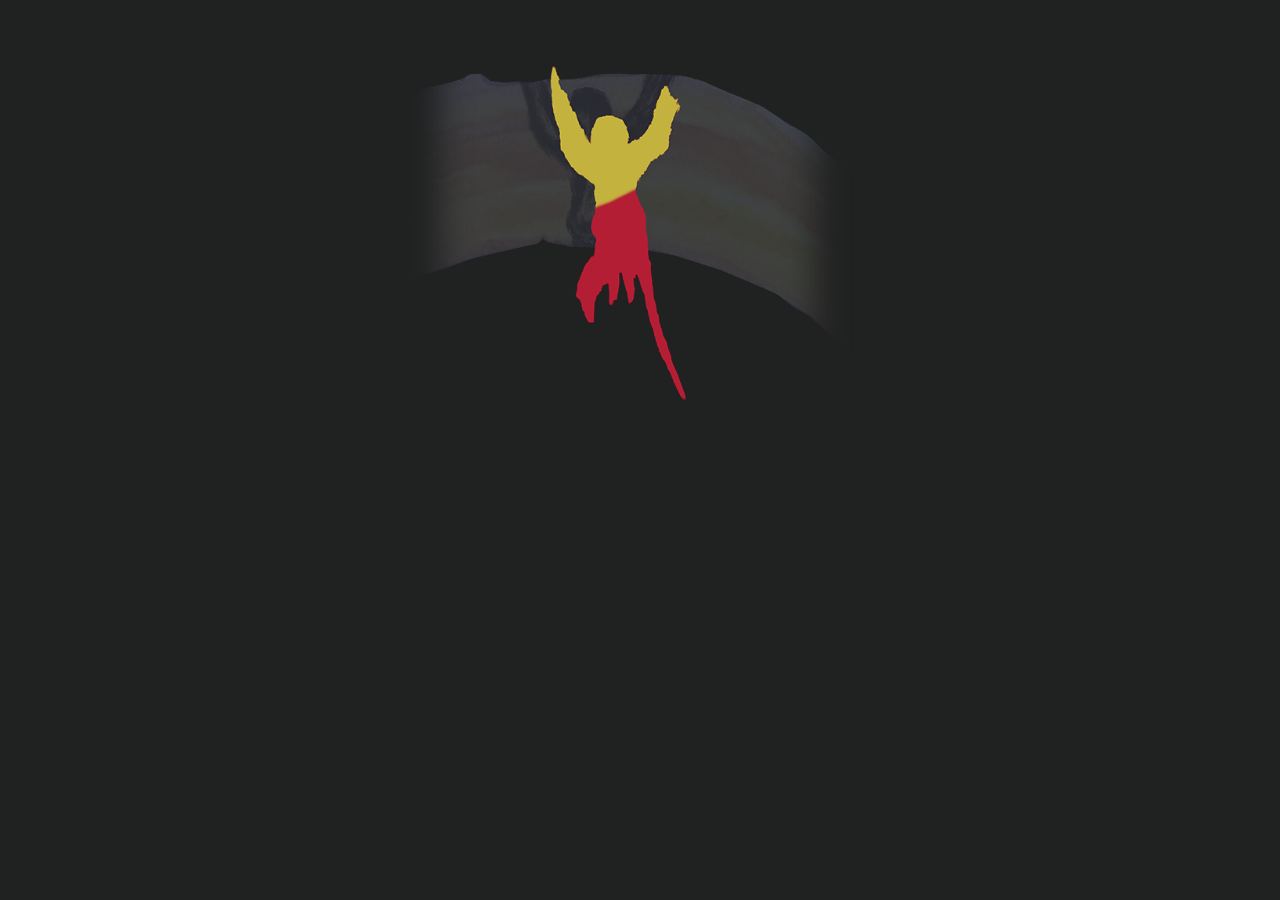
<file: index.html>
<!DOCTYPE html>
<html lang="en">
<head>
    <meta charset="UTF-8">
    <meta name="viewport" content="width=device-width, initial-scale=1.0">
    <title>MightyP</title>
<!--Link to stylesheet-->
    <link rel="stylesheet" href="style.css">
</head>

<body>
 <header class="main-header">
    
    
    <a href="index.html" class="logo-link">
    <div class="logo-trigger" onmouseover="showMenu()">
        <img src="images/logo.png" alt="Logo" class="main-logo">
    </div>
</a>

    <div id="mySocialLinks" class="social-links hidden-element">
        <a href="https://www.instagram.com/__mightyp__" target="_blank">
            <img src="images/insta.png" alt="Instagram">
        </a>
        <a href="https://www.facebook.com/p/Mighty-P-61566129863590/" target="_blank">
            <img src="images/face.png" alt="Sosiale medier">
        </a>
    </div>

    

  <nav id="myMenu" class="hidden-menu">
    <a href="videos.html" class="menu-item">
        <img src="images/videos.png" alt="videos">
    </a>
    
    <a href="sound.html" class="menu-item">
        <img src="images/sound.png" alt="sound">
    </a>
    
    <a href="images-page.html" class="menu-item">
        <img src="images/images.png" alt="images">
    </a>
    
    <a href="stories.html" class="menu-item">
        <img src="images/stories.png" alt="stories">
    </a>
</nav>



</header>


  



<!--Link to javascript-->
<script src="script.js"></script>   
</body>
</html>
</file>
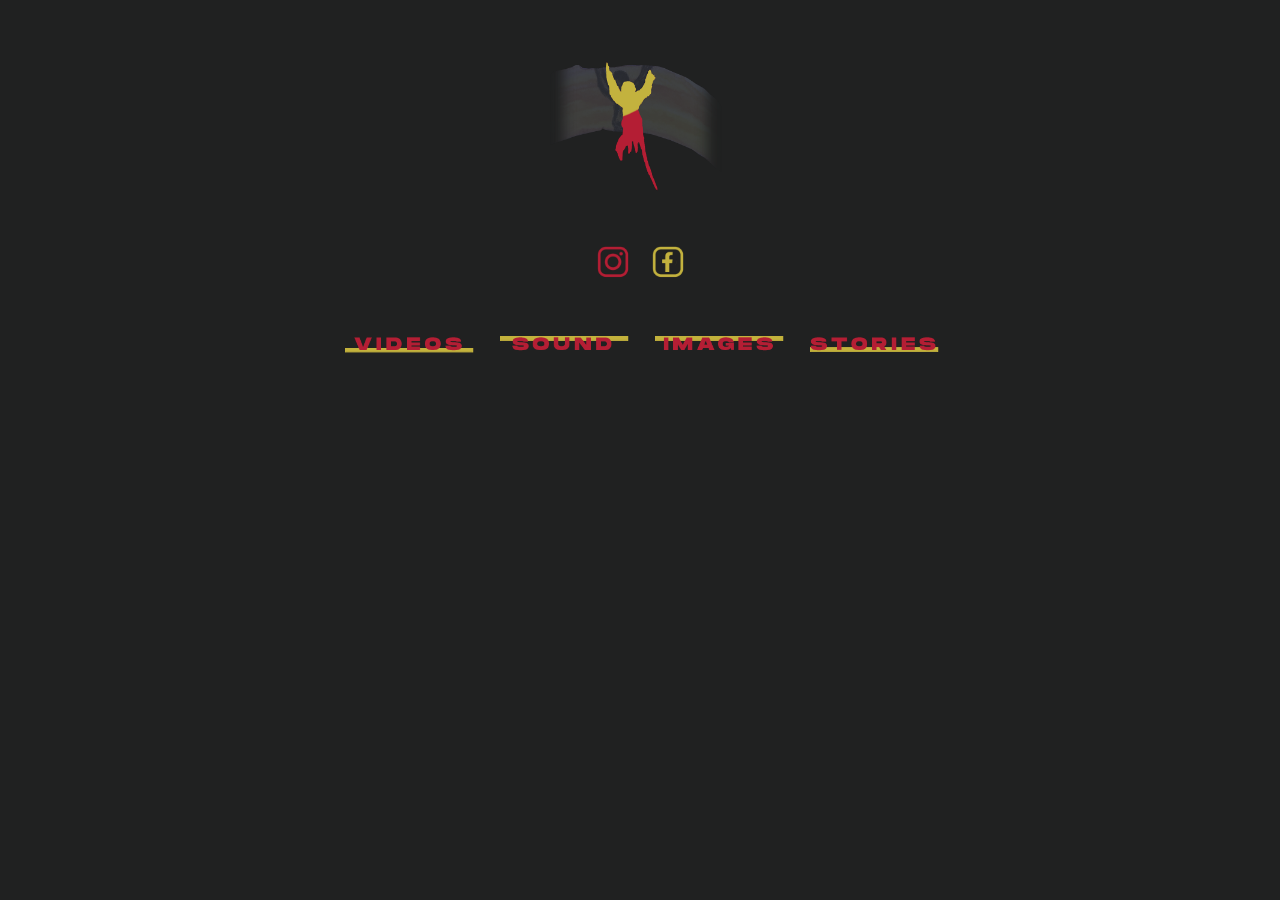
<file: stories.html>
<!DOCTYPE html>
<html lang="en">
<head>
    <meta charset="UTF-8">
    <meta name="viewport" content="width=device-width, initial-scale=1.0">
    <title>MightyP | Portfolio</title>
    <link rel="stylesheet" href="stylestories.css">
</head>
<body>

    <header class="main-header">
        <a href="index.html" class="logo-link">
            <img src="images/logo.png" alt="MightyP Logo" class="main-logo">
        </a>

        <div class="social-links">
            <a href="https://instagram.com/__mightyp__" target="_blank"><img src="images/insta.png" alt="Instagram"></a>
            <a href="https://facebook.com/p/Mighty-P-61566129863590/" target="_blank"><img src="images/face.png" alt="Facebook"></a>
        </div>

        <nav class="main-nav">
            <a href="videos.html" class="menu-item"><img src="images/videos.png" alt="Videos"></a>
            <a href="sounds.html" class="menu-item"><img src="images/sound.png" alt="Sounds"></a>
            <a href="images-page.html" class="menu-item"><img src="images/images.png" alt="Images"></a>
            <a href="stories.html" class="menu-item"><img src="images/stories.png" alt="Stories"></a>
        </nav>
    </header>


    <script src="scriptsounds.js"></script>
</body>
</html>
</file>
<file: style.css>
body {
    background-color: rgb(32, 33, 33);
}

.main-header {
    display: flex;
    flex-direction: column;
    align-items: center;
    gap: 15px;
}

.main-logo {
    width: 470px; 
    height: auto;
    cursor: pointer;
}

/* MENY STYLING */
.hidden-menu {
    display: flex;
    gap: 15px;
    opacity: 0;
    visibility: hidden;
    transition: all 0.6s ease-out;
    transform: translateY(-10px);
}

.hidden-menu.show {
    opacity: 1;
    visibility: visible;
    transform: translateY(0);
}

.menu-item img {
    width: 150px; 
    height: auto;
    transition: transform 0.2s;
}

.menu-item img:hover {
    transform: scale(1.1);
    filter: brightness(0.8);
}

/* SOSIALE LENKER STYLING */
.social-links {
    display: flex;
    justify-content: center; /* Endret fra flex-start for å midtstille */
    gap: 15px;              /* Litt mellomrom mellom Insta og Face */
    margin-bottom: 10px;
    
    /* VIKTIG: Legg til dette for at JS-effekten skal virke */
    opacity: 0;
    visibility: hidden;
    transition: all 0.6s ease-out;
    transform: translateY(-5px);
}

/* Denne sørger for at de sosiale lenkene vises når JS legger til "show" */
.social-links.show {
    opacity: 1;
    visibility: visible;
    transform: translateY(0);
}

.social-links img {
    width: 40px;
    height: 40px;
    transition: opacity 0.3s ease;
}

.social-links img:hover {
    transform: scale(1.1);
    filter: brightness(0.8);
}
</file>
<file: stylestories.css>
body {
    background-color: rgb(32, 33, 33);
    color:  #c3b23e;
    margin: 0;
    font-family: sans-serif;
    overflow-x: hidden;
}

/* --- HEADER & NAVIGATION --- */
.main-header {
    display: flex;
    flex-direction: column;
    align-items: center;
    padding: 40px 20px;
    gap: 20px;
}

.main-logo {
    width: 180px;
    height: auto;
    transition: transform 0.3s ease;
}

.main-logo:hover { transform: scale(1.05); }

.social-links {
    display: flex;
    gap: 20px;
    margin-bottom: 10px;
}

.social-links img {
    width: 35px;
    height: 35px;
    transition: transform 0.3s ease;
}

.social-links img:hover { transform: scale(1.2); }

.main-nav {
    display: flex;
    justify-content: center;
    gap: 15px;
    flex-wrap: wrap;
}

.menu-item img {
    width: 140px;
    height: auto;
    transition: transform 0.3s ease, filter 0.3s ease;
}

.menu-item img:hover {
    transform: scale(1.1);
    filter: brightness(1.2);
}
</file>
